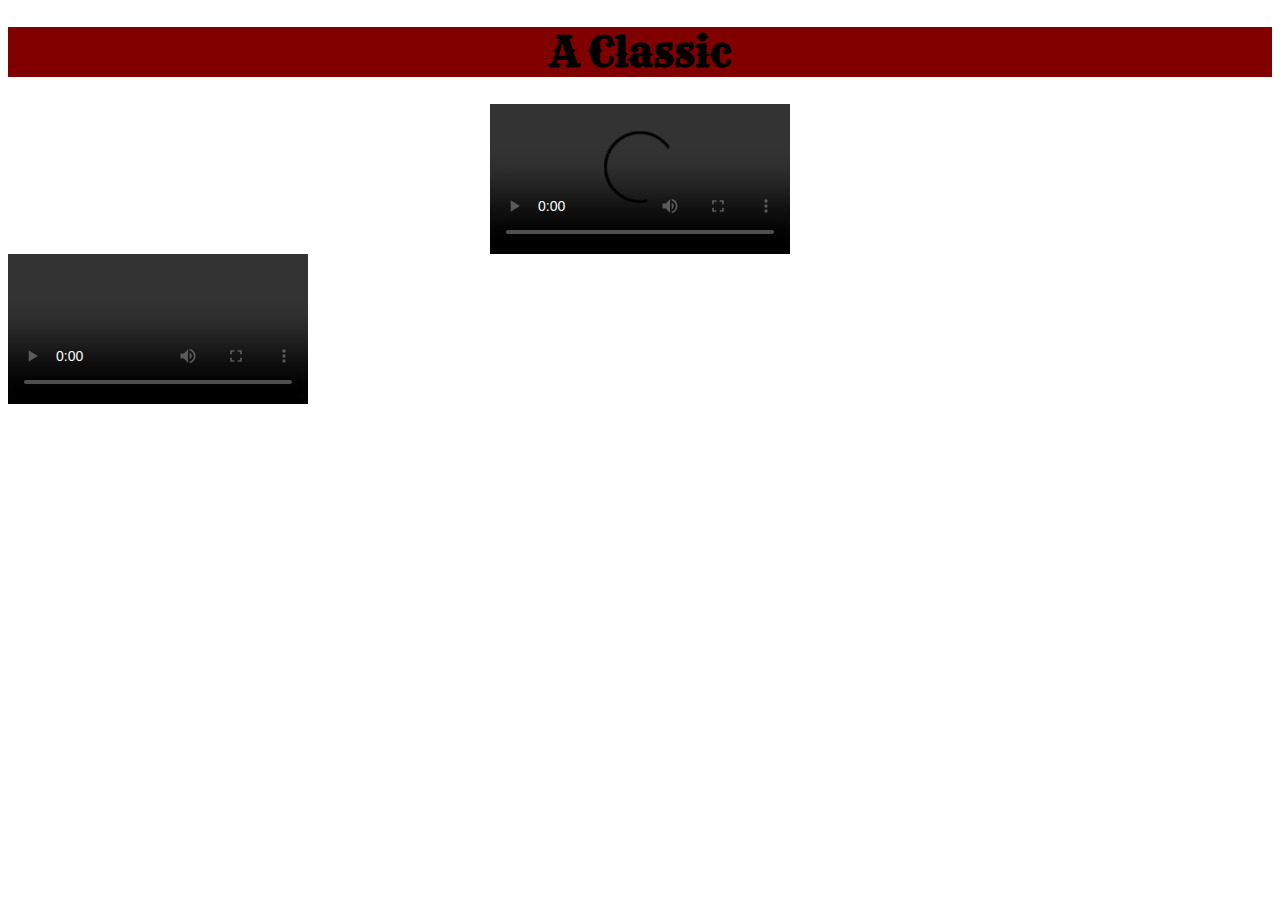
<file: annotation/index.html>
<!DOCTYPE html>
<html>
<head>
<meta charset="utf-8" />
<title>A Classic</title>
<link rel="stylesheet" href="style.css" type="text/css" />
<link href="https://fonts.googleapis.com/css?family=Nosifer|Rye" rel="stylesheet"
></head>

<body>

<h1 id="title">A Classic</h1>

<video src="https://www.cs.tufts.edu/comp/20/classic.mp4" id="a_classic" controls></video>
<div id="lyrics"></div>
<div id="picture"></div>

<video controls>
    <track kind="subtitles" src="lyrics.vtt" srclang="en">
</video>

<script>
    var video = document.getElementById("a_classic");
    var captions = document.getElementById("lyrics");

    function image(thisImg) {
        var img = document.createElement("IMG");
        img.src = "images/"+thisImg;
        document.getElementById('picture').appendChild(img);
    }

    document.addEventListener("timeupdate", function(ID) {
        if ((video.currentTime > 9) && (video.currentTime < 13)) {
            document.getElementById("lyrics").innerHTML = 
            "Children have You ever met the Bogeyman before";
        } else if ((video.currentTime > 13) && (video.currentTime < 18)) {
            document.getElementById("lyrics").innerHTML = "No, of course You haven't for You're much too good, I'm sure";
        } else if ((video.currentTime > 18) && (video.currentTime < 22)) {
            document.getElementById("lyrics").innerHTML = "Don't You be afraid of him if he should visit You,";
        } else if((video.currentTime > 22) && (video.currentTime < 25)) {
            document.getElementById("lyrics").innerHTML = "He's a great big coward, so I'll tell You what to do";
        } else if ((video.currentTime > 25) && (video.currentTime < 29)) {
            document.getElementById("lyrics").innerHTML = "Hush, hush, hush, here comes the Bogeyman,";
        } else if ((video.currentTime > 29) && (video.currentTime < 33)) {
            document.getElementById("lyrics").innerHTML = "Don't let him come too close to You, he'll catch you if he can.";
        } else if ((video.currentTime > 33) && (video.currentTime < 37)) {
            document.getElementById("lyrics").innerHTML = "Just pretend that you're a crocodile";
        } else if ((video.currentTime > 37) && (video.currentTime < 41)) {
            document.getElementById("lyrics").innerHTML = "And you will find that Bogeyman will run away a mile.";
        } else if ((video.currentTime > 41) && (video.currentTime < 45)) {
            document.getElementById("lyrics").innerHTML = "Say Shoo shoo and stick him with a pin";
        } else if ((video.currentTime > 45) && (video.currentTime < 49)) {
            document.getElementById("lyrics").innerHTML = "Bogeyman will very nearly jump out of his skin";
        } else if ((video.currentTime > 49) && (video.currentTime < 53)) {
            document.getElementById("lyrics").innerHTML = "Say buzz buzz just like the wasps that sting";
        } else if ((video.currentTime > 50) && (video.currentTime < 57)) {
            document.getElementById("lyrics").innerHTML = "Bogeyman will think you are an elephant with wings";
        } else if ((video.currentTime > 57) && (video.currentTime < 60)) {
            document.getElementById("lyrics").innerHTML = "Hush, hush, hush, here comes the Bogeyman";
        } else if ((video.currentTime > 60) && (video.currentTime < 65)) {
            document.getElementById("lyrics").innerHTML = " ";
            //image of cats
        } else if ((video.currentTime > 65) && (video.currentTime < 68)) {
            document.getElementById("lyrics").innerHTML = "Tell him you've got soldiers in your bed";
        } else if ((video.currentTime > 68) && (video.currentTime < 73)) {
            document.getElementById("lyrics").innerHTML = "For he will never guess that they are only made of lead";
        }  else if ((video.currentTime > 72) && (video.currentTime < 80)) {
            document.getElementById("lyrics").innerHTML = " ";
            //image of cats
        } else if ((video.currentTime > 80) && (video.currentTime < 84)) {
            document.getElementById("lyrics").innerHTML = "Say Hush hush, he'll think that you're asleep";
        } else if ((video.currentTime > 84) && (video.currentTime < 88)) {
            document.getElementById("lyrics").innerHTML = "If you make a lovely snore away he'll softly creep";
        } else if ((video.currentTime > 88) && (video.currentTime < 92)) {
            document.getElementById("lyrics").innerHTML = "Sing this tune you children one and all";
        } else if ((video.currentTime > 92) && (video.currentTime < 96)) {
            document.getElementById("lyrics").innerHTML = "Bogeyman will run away, he'll think it's Henry Hall!";
        } else if ((video.currentTime > 96) && (video.currentTime < 100)) {
            document.getElementById("lyrics").innerHTML = "When the shadows of the evening creep across the sky";
        } else if ((video.currentTime > 100) && (video.currentTime < 104)) {
            document.getElementById("lyrics").innerHTML = "And your Mummy comes upstairs to sing a lullaby";
        } else if ((video.currentTime > 104) && (video.currentTime < 107)) {
            document.getElementById("lyrics").innerHTML = "Tell her that the bogeyman no longer frightens you";
        } else if ((video.currentTime > 107) && (video.currentTime < 111)) {
            document.getElementById("lyrics").innerHTML = "Uncle Henry's very kindly told you what to do";
        } else if ((video.currentTime > 111) && (video.currentTime < 115)) {
            document.getElementById("lyrics").innerHTML = "Hush, hush, hush, here comes the Bogeyman";
        } else if ((video.currentTime > 115) && (video.currentTime < 119)) {
            document.getElementById("lyrics").innerHTML = "Don't let him come too close to you, He'll catch you if he can.";
        } else if ((video.currentTime > 119) && (video.currentTime < 123)) {
            document.getElementById("lyrics").innerHTML = "Just pretend your teddy bear's a dog";
        } else if ((video.currentTime > 123) && (video.currentTime < 127)) {
            document.getElementById("lyrics").innerHTML = "Then shout out, 'Fetch him, Teddy!' and he'll hop off like a frog.";
        } else if ((video.currentTime > 127) && (video.currentTime < 135)) {
            document.getElementById("lyrics").innerHTML = " ";
            //image of cats
        } else if ((video.currentTime > 135) && (video.currentTime < 139)) {
            document.getElementById("lyrics").innerHTML = "Say Meoow, pretend that you're a cat";
        } else if ((video.currentTime > 139) && (video.currentTime < 143)) {
            document.getElementById("lyrics").innerHTML = "He'll think you may scratch him that make him fall down flat";
        } else if ((video.currentTime > 143) && (video.currentTime < 147)) {
            document.getElementById("lyrics").innerHTML = "Just pretend he isn't really there";
        } else if ((video.currentTime > 147) && (video.currentTime < 150)) {
            document.getElementById("lyrics").innerHTML = "You will find that Bogey man will vanish in thin air";
        } else if ((video.currentTime > 150) && (video.currentTime < 159)) {
            document.getElementById("lyrics").innerHTML = " ";
            //image of cats
        } else if ((video.currentTime > 159) && (video.currentTime < 162)) {
            document.getElementById("lyrics").innerHTML = "Here's one way to catch him without fail";
        } else if ((video.currentTime > 162) && (video.currentTime < 164)) {
            document.getElementById("lyrics").innerHTML = "Just keep a little salt with you";
        } else if ((video.currentTime > 164) && (video.currentTime < 166)) {
            document.getElementById("lyrics").innerHTML = "and put it on his tail";
        }
    }, true);

</script>
</body>
</html>
</file>
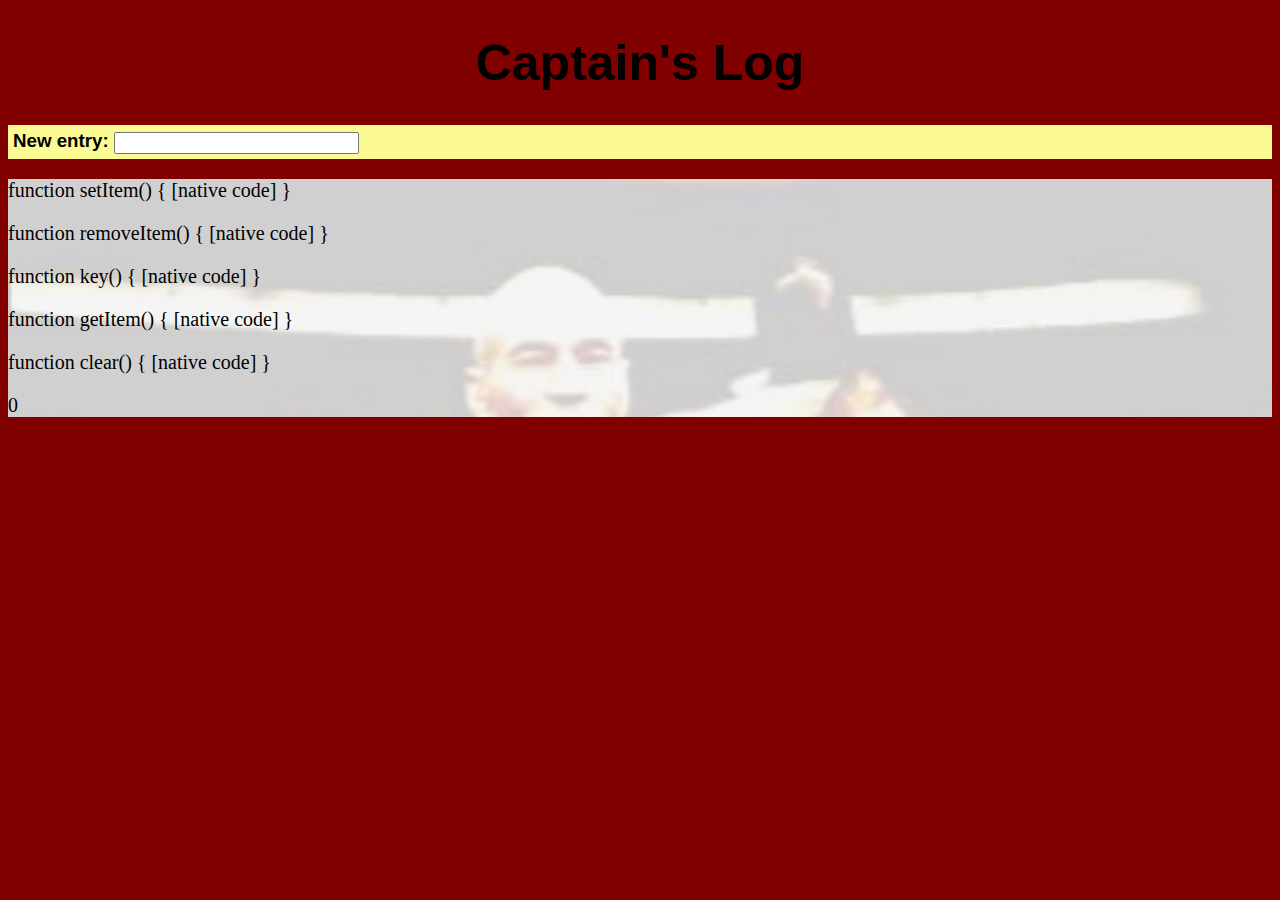
<file: captainslog/index.html>
<!DOCTYPE html>

<html>

<head>
    <meta charset="utf-8" />
    <title>Captain's Log</title>
    <link rel="stylesheet" href="style.css" />
    <script src="https://ajax.googleapis.com/ajax/libs/jquery/3.2.1/jquery.min.js"></script>
    <script type="text/javascript">
        var output = "";
        messages = Array();
        numMsgs = 0;
        $(document).ready(function() {
            for (key in localStorage) {
                output = "<p>" + localStorage[key] + "</p>\n" + output;
            }
            $('#log').html(output);

            //when return key is pressed, inputted message is added to array
            $('#msg').keypress(function(entry) {
                var keycode = entry.keyCode || entry.which;
                if(keycode == '13') {
                    //taking input
                    messages[numMsgs] = $('#msg').val();

                    //getting time
                    var time = new Date().getTime();
                    var date = new Date().toUTCString();

                    //updating log
                    var newMsg = date + " - " + messages[numMsgs];
                    output = "<p>" + newMsg + "</p>" + output;
                    $('#log').html(output);
                    localStorage.setItem(time, newMsg);
                    numMsgs++;
                    $('#msg').val("");
                }
            });
        });
    </script>
</head>

<body>
    <h1>Captain's Log</h1>
    <h3>New entry: <input type="text" id="msg" name="msg" size="30" /></h3>
    <div id="log"></div>
</body>
</html>
</file>
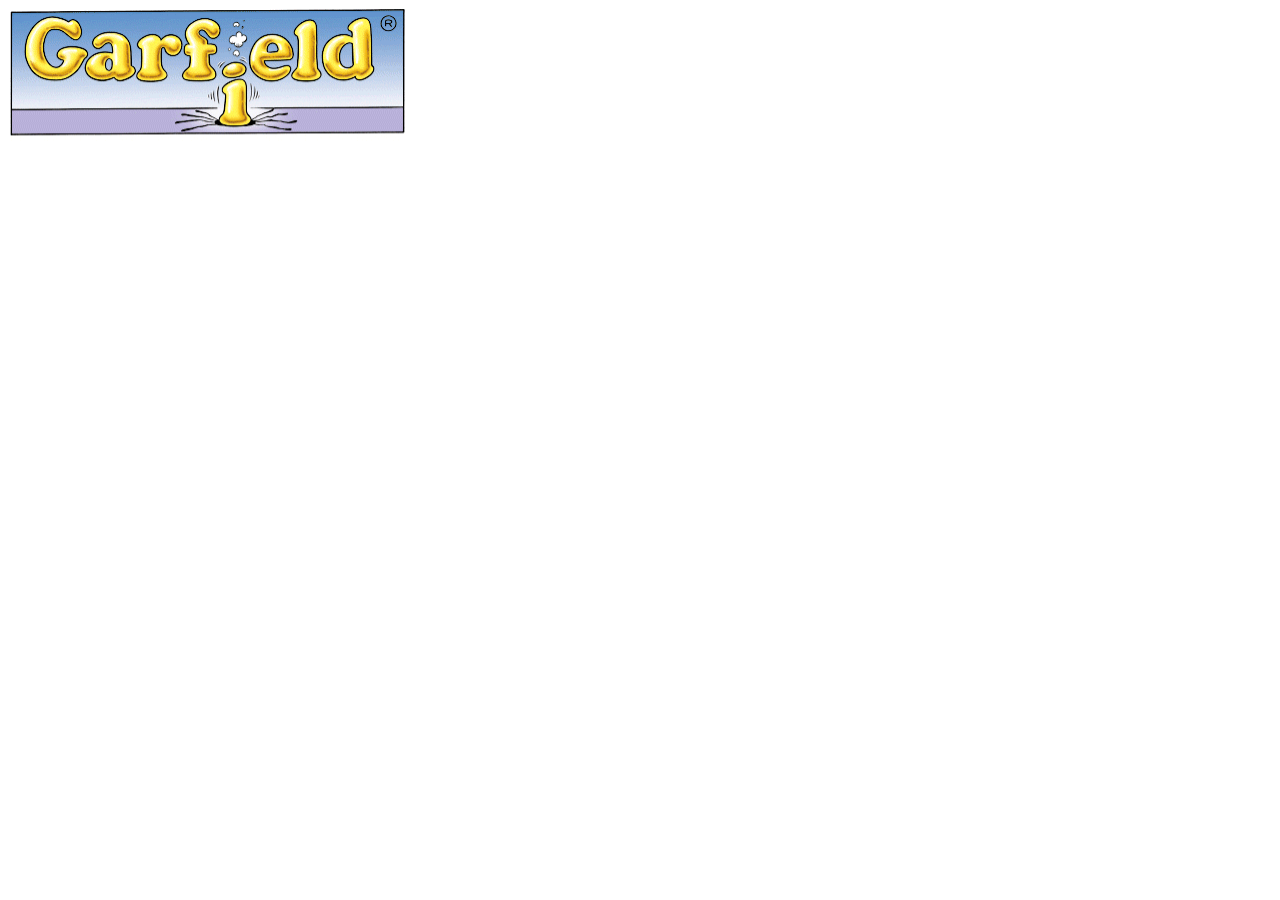
<file: responsive/index.html>
<!DOCTYPE HTML>

<html>

<head>
  <title>Garfield</title>
  <link rel="stylesheet" href="responsive.css"/>
  <meta charset="utf-8" />
</head>

<body>
  <div class="garfield"></div>
</body>
</html>
</file>
<file: annotation/style.css>
#title {
    font-family: 'Rye', cursive;
    font-size: 40px;
    text-align: center;
    background-color: #800000;

}

#a_classic {
    display: block;
    margin: 0 auto;
}

#lyrics {
    font-family: 'Nosifer', cursive;
    text-align: center;
    background-color: #D3D3D3
}

body {
    background-image: url('https://media.giphy.com/media/vl8ncD72EnhoA/giphy.gif')
}
</file>
<file: captainslog/style.css>
body {
    background-color: #800000;
}

h1 {
    font-family: 'Roboto Condensed', sans-serif;
    text-align: center;
    font-size: 50px;
}

h3 {
    font-family: 'Dosis', sans-serif;
    background-color: #FBFA93;
    border-width: 5px;
    border-style: solid;
    border-color: #FBFA93;
}

#msg {
    font-family: 'Bitter', serif;
}

#log {
    font-family: 'Bitter', serif;
    font-size: 20px;
    font-color: #000000;
    background-image: url("captainslog.jpeg");
    background-size: 100%;
    
}
</file>
<file: responsive/responsive.css>
.garfield {
    background:url(garfield.gif);
}

@media screen and (min-width: 1200px) {
    .garfield{
        width:400px; 
        height:132.67px; 
        background-position: 0px 0px;
    }
}

@media screen and (min-width: 1100px) 
              and (max-width: 1200px) {
    .garfield{
        width:200px; 
        height:132.67px; 
        background-position: -400px 0px;
    }
}

@media screen and (min-width: 1000px) 
              and (max-width: 1100px) {
    .garfield{
        width:200px; 
        height:132.67px; 
        background-position: 0px -132.67px;
    }
}


@media screen and (min-width: 900px) 
              and (max-width: 1000px) {
    .garfield{
        width:200px; 
        height:132.67px; 
        background-position: -200px -132.67px;
    }
}

@media screen and (min-width: 800px) 
              and (max-width: 900px) {
    .garfield{
        width:200px; 
        height:132.67px; 
        background-position: -400px -132.67px;
    }
}

@media screen and (min-width: 700px) 
              and (max-width: 800px) {
    .garfield{
        width:200px; 
        height:132.67px; 
        background-position: 0px -265.34px;
    }
}

@media screen and (min-width: 600px) 
              and (max-width: 700px) {
    .garfield{
        width:200px; 
        height:132.67px; 
        background-position: -200px -265.34px;
    }
}

@media screen and (max-width: 600px) {
    .garfield{
        width:200px; 
        height:132.67px; 
        background-position: -400px -265.34px;
    }
}
</file>
